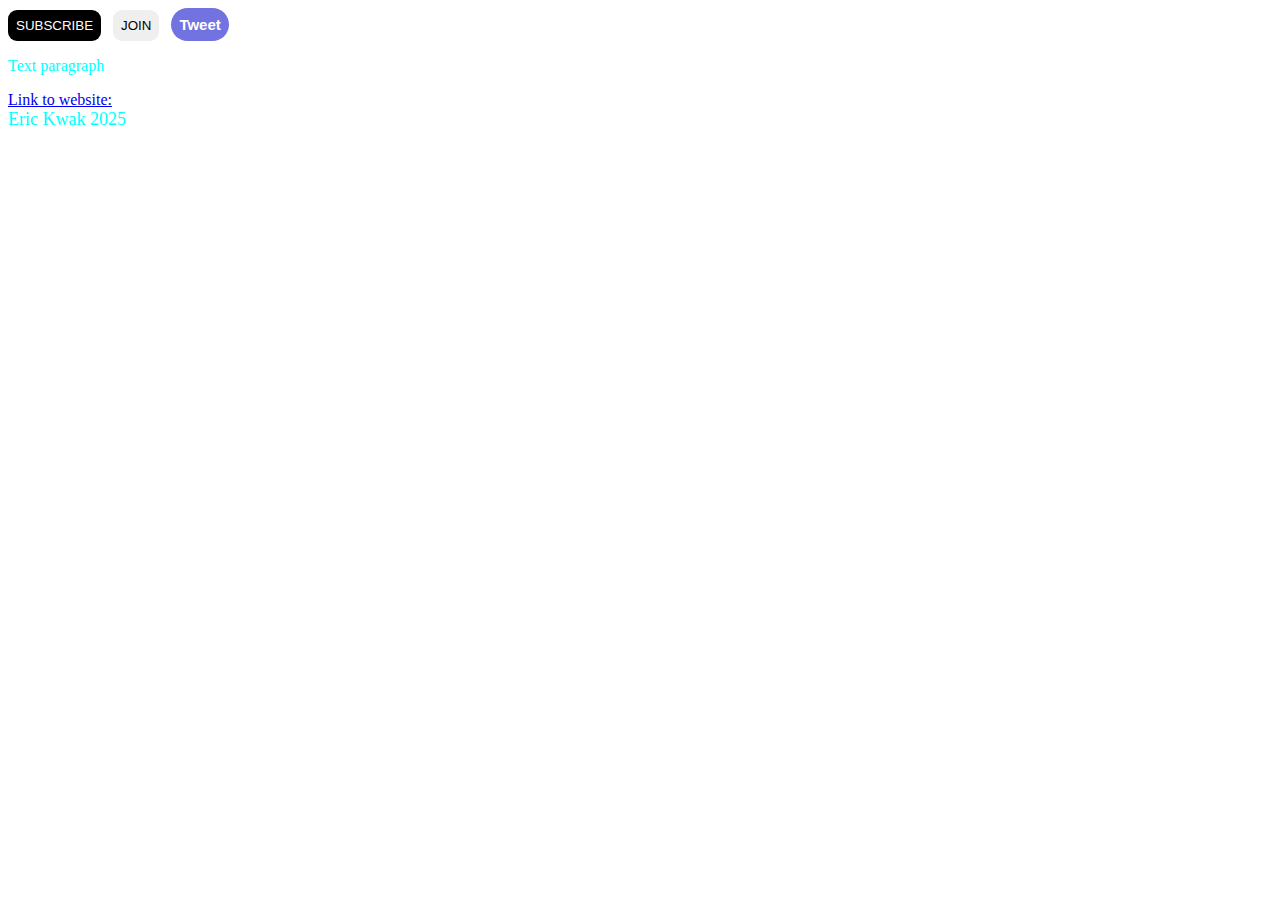
<file: Personal Website/layouts.html>
﻿<!DOCTYPE html>

<html lang="en" xmlns="http://www.w3.org/1999/xhtml">
<head>
    <link rel='stylesheet' href='layouts.css'>
    <link rel="apple-touch-icon" sizes="180x180" href="/apple-touch-icon.png">
    <link rel="icon" type="image/png" sizes="32x32" href="/favicon-32x32.png">
    <link rel="icon" type="image/png" sizes="16x16" href="/favicon-16x16.png">
    <link rel="manifest" href="/site.webmanifest">
    <meta charset="utf-8" />
    <title></title>
</head>

<body>
    <button class="subscribe">
        SUBSCRIBE
    </button>
    <button class="join">
        JOIN
    </button>
    <button class="tweet">
        Tweet
    </button>
    <p>
        Text paragraph
    </p>
    <a href="https://www.youtube.com/" target="blank">
        Link to website:
    </a>
</body>
</html>
<footer>Eric Kwak 2025</footer>
</file>
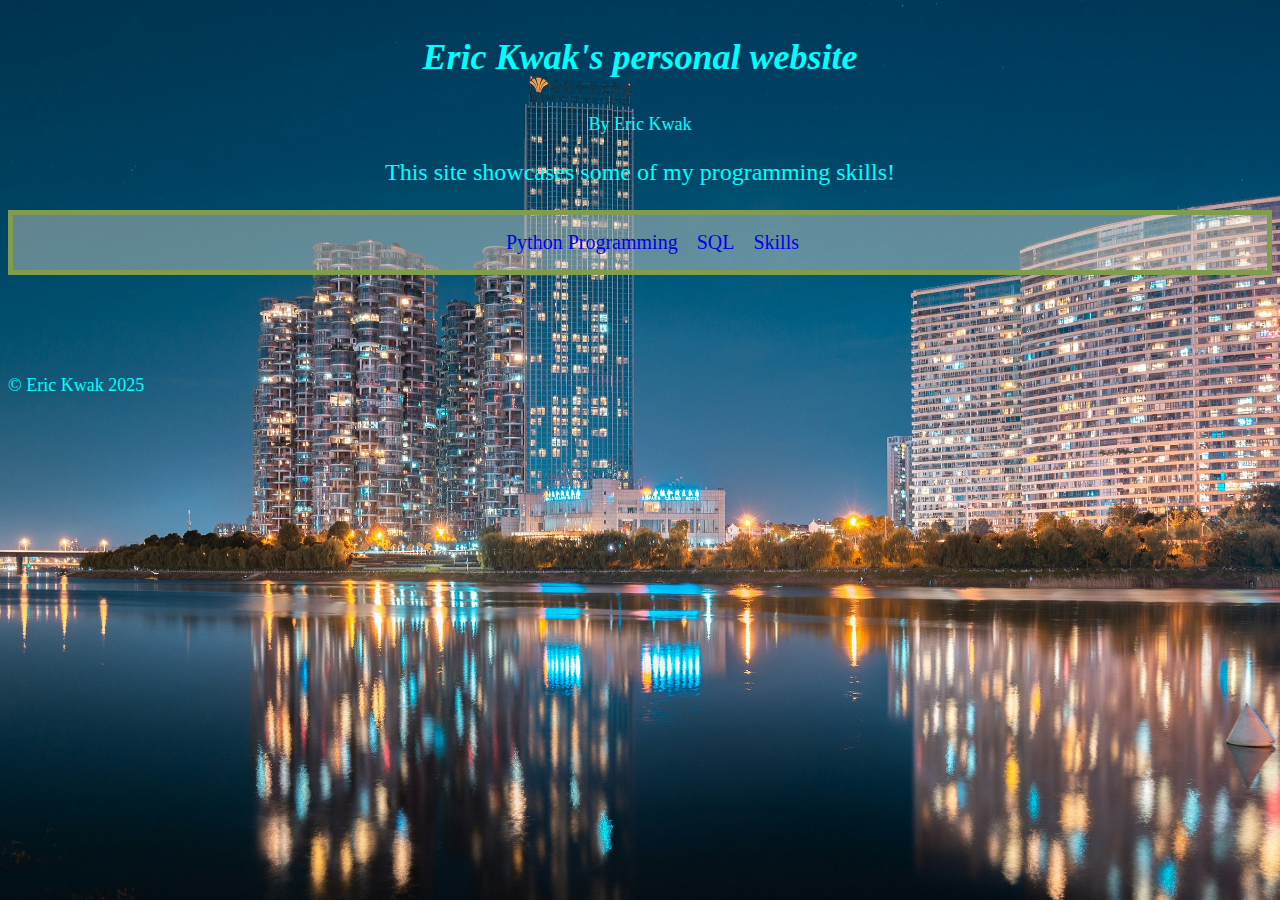
<file: Personal Website/text.html>
﻿<!DOCTYPE html>

<html lang="en" xmlns="http://www.w3.org/1999/xhtml">
<head>
    <link rel='stylesheet' href='layouts.css'>
    <link rel="apple-touch-icon" sizes="180x180" href="/apple-touch-icon.png">
    <link rel="icon" type="image/png" sizes="32x32" href="/favicon-32x32.png">
    <link rel="icon" type="image/png" sizes="16x16" href="/favicon-16x16.png">
    <link rel="manifest" href="/site.webmanifest">
    <meta charset="utf-8" />
    <title>Eric Kwak</title>
</head>
<body class="background">

    <p class="personal-site">
      Eric Kwak's personal website
    </p>

    <p class="author">
      By Eric Kwak
    </p>

    <p class="description">
      This site showcases some of my programming skills!
    </p>

    <nav class="code-links">
      <ul>
        <li><a href="python.html">Python Programming</a></li>
        <li><a href="SQL.html">SQL</a></li>
        <li><a href="other.html">Skills</a></li>
      </ul>
    </nav>

</body>
</html>
<footer>&copy Eric Kwak 2025</footer>
</file>
<file: Personal Website/layouts.css>
﻿
.background {
    background-image: url(background.jpg);
    background-attachment: fixed;
    background-position: center;
    background-size: cover;
    background-repeat: no-repeat;

}

.subscribe {
    background-color: rgb(0, 0, 0);
    color: white;
    border: none;
    padding-left: 8px;
    padding-top: 8px;
    padding-right: 8px;
    padding-bottom: 8px; 
    border-radius: 9px;
    cursor: pointer;
    margin-right: 8px;
    transition: opacity 0.3s;
}

.subscribe:hover {
    background-color: rgb(128, 157, 78);
    color: black;
    opacity: 0.6;
}

.subscribe:active {
    background-color: rgb(138, 100, 73);
}

.join {
    border-color: rgb(197, 197, 212);
    color: rgb(0, 0, 0);
    padding-left: 8px;
    padding-top: 8px;
    padding-right: 8px;
    padding-bottom: 8px;
    border: none;
    border-radius: 9px;
    cursor: pointer;
    transition: background-color 0.3s,
      color .3s;
}

.join:hover {
    background-color: gray;
}

.join:active {
    opacity: 0.7;
}

.tweet{
    background-color: rgb(114, 114, 224);
    color: white;
    padding-left: 8px;
    padding-top: 8px;
    padding-right: 8px;
    padding-bottom: 8px;
    border: none;
    border-radius: 30px;
    font-weight: bold;
    font-size: 15px;
    cursor: pointer;
    margin-left: 8px;
    transition: box-shadow .3s;
}

.tweet:hover {
    box-shadow: 4px 5px 6px rgba(0, 0, 0, 0.3);
}

p {
    color: aqua;
}

.personal-site {
    font-family: 'Comic Sans MS';
    font-size: 36px;
    font-weight: bold;
    font-style: italic;
    text-align: center;
}

.author {
    font-family: 'Trebuchet MS';
    font-size: 18px;
    text-align: center;
}

.description {
    font-family: 'Trebuchet MS';
    font-size: 24px;
    text-align: center;
}

.code-links {
    border: 5px solid rgb(128, 157, 78);
    text-align: center;
    background-color: rgb(242, 231, 216, 0.4);
    margin-bottom: 100px;
}

.code-links a {
    font-size: 20px;
    text-decoration: none;
    font-family: 'Trebuchet MS';
    padding-right: 15px;
}

.code-links li {
    display: inline-block;

}

footer {
    font-family: 'Trebuchet MS';
    font-size: 18px;
    color: aqua;
}
</file>
